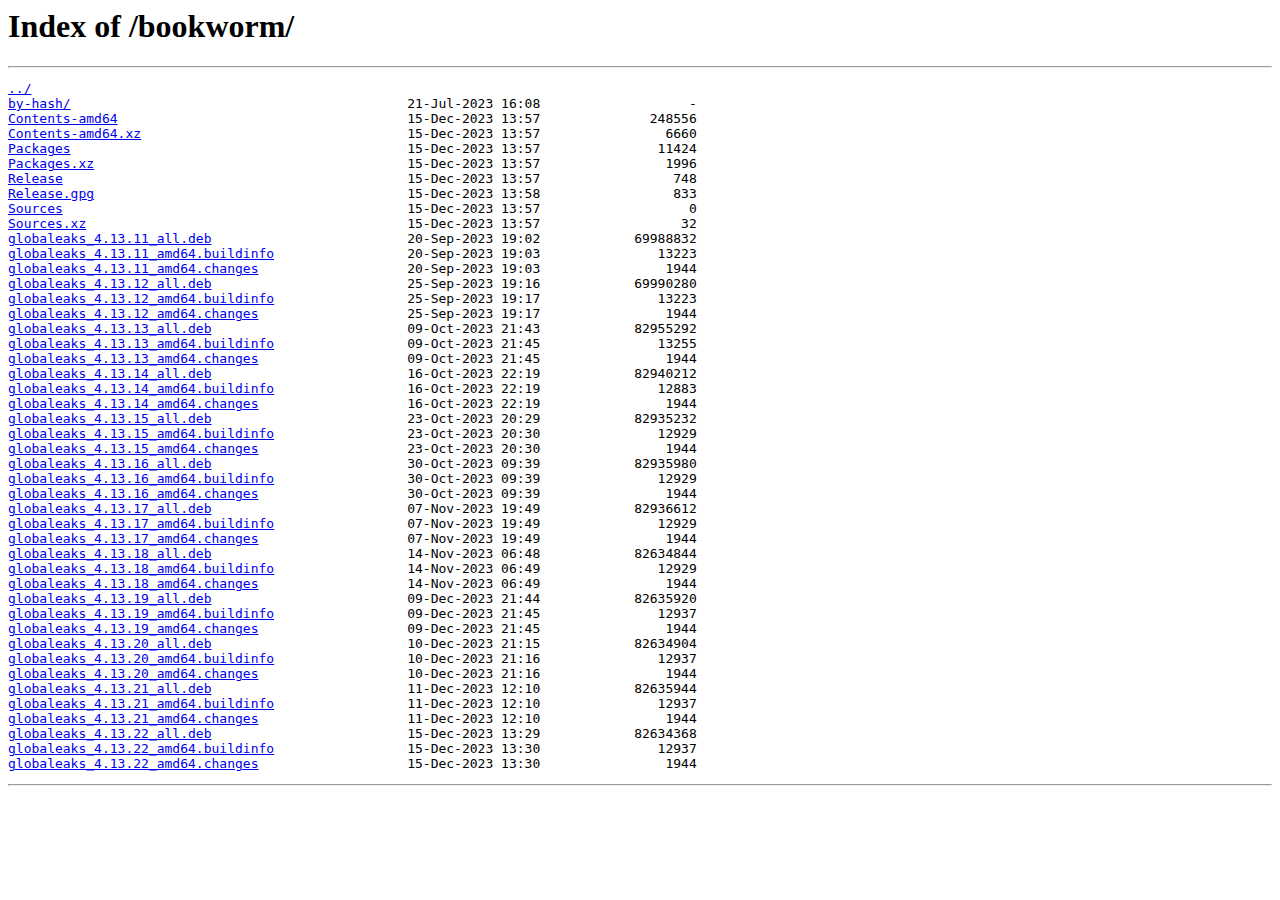
<file: docker/debs/index.html>
<html>
<head><title>Index of /bookworm/</title></head>
<body>
<h1>Index of /bookworm/</h1><hr><pre><a href="../">../</a>
<a href="by-hash/">by-hash/</a>                                           21-Jul-2023 16:08                   -
<a href="Contents-amd64">Contents-amd64</a>                                     15-Dec-2023 13:57              248556
<a href="Contents-amd64.xz">Contents-amd64.xz</a>                                  15-Dec-2023 13:57                6660
<a href="Packages">Packages</a>                                           15-Dec-2023 13:57               11424
<a href="Packages.xz">Packages.xz</a>                                        15-Dec-2023 13:57                1996
<a href="Release">Release</a>                                            15-Dec-2023 13:57                 748
<a href="Release.gpg">Release.gpg</a>                                        15-Dec-2023 13:58                 833
<a href="Sources">Sources</a>                                            15-Dec-2023 13:57                   0
<a href="Sources.xz">Sources.xz</a>                                         15-Dec-2023 13:57                  32
<a href="globaleaks_4.13.11_all.deb">globaleaks_4.13.11_all.deb</a>                         20-Sep-2023 19:02            69988832
<a href="globaleaks_4.13.11_amd64.buildinfo">globaleaks_4.13.11_amd64.buildinfo</a>                 20-Sep-2023 19:03               13223
<a href="globaleaks_4.13.11_amd64.changes">globaleaks_4.13.11_amd64.changes</a>                   20-Sep-2023 19:03                1944
<a href="globaleaks_4.13.12_all.deb">globaleaks_4.13.12_all.deb</a>                         25-Sep-2023 19:16            69990280
<a href="globaleaks_4.13.12_amd64.buildinfo">globaleaks_4.13.12_amd64.buildinfo</a>                 25-Sep-2023 19:17               13223
<a href="globaleaks_4.13.12_amd64.changes">globaleaks_4.13.12_amd64.changes</a>                   25-Sep-2023 19:17                1944
<a href="globaleaks_4.13.13_all.deb">globaleaks_4.13.13_all.deb</a>                         09-Oct-2023 21:43            82955292
<a href="globaleaks_4.13.13_amd64.buildinfo">globaleaks_4.13.13_amd64.buildinfo</a>                 09-Oct-2023 21:45               13255
<a href="globaleaks_4.13.13_amd64.changes">globaleaks_4.13.13_amd64.changes</a>                   09-Oct-2023 21:45                1944
<a href="globaleaks_4.13.14_all.deb">globaleaks_4.13.14_all.deb</a>                         16-Oct-2023 22:19            82940212
<a href="globaleaks_4.13.14_amd64.buildinfo">globaleaks_4.13.14_amd64.buildinfo</a>                 16-Oct-2023 22:19               12883
<a href="globaleaks_4.13.14_amd64.changes">globaleaks_4.13.14_amd64.changes</a>                   16-Oct-2023 22:19                1944
<a href="globaleaks_4.13.15_all.deb">globaleaks_4.13.15_all.deb</a>                         23-Oct-2023 20:29            82935232
<a href="globaleaks_4.13.15_amd64.buildinfo">globaleaks_4.13.15_amd64.buildinfo</a>                 23-Oct-2023 20:30               12929
<a href="globaleaks_4.13.15_amd64.changes">globaleaks_4.13.15_amd64.changes</a>                   23-Oct-2023 20:30                1944
<a href="globaleaks_4.13.16_all.deb">globaleaks_4.13.16_all.deb</a>                         30-Oct-2023 09:39            82935980
<a href="globaleaks_4.13.16_amd64.buildinfo">globaleaks_4.13.16_amd64.buildinfo</a>                 30-Oct-2023 09:39               12929
<a href="globaleaks_4.13.16_amd64.changes">globaleaks_4.13.16_amd64.changes</a>                   30-Oct-2023 09:39                1944
<a href="globaleaks_4.13.17_all.deb">globaleaks_4.13.17_all.deb</a>                         07-Nov-2023 19:49            82936612
<a href="globaleaks_4.13.17_amd64.buildinfo">globaleaks_4.13.17_amd64.buildinfo</a>                 07-Nov-2023 19:49               12929
<a href="globaleaks_4.13.17_amd64.changes">globaleaks_4.13.17_amd64.changes</a>                   07-Nov-2023 19:49                1944
<a href="globaleaks_4.13.18_all.deb">globaleaks_4.13.18_all.deb</a>                         14-Nov-2023 06:48            82634844
<a href="globaleaks_4.13.18_amd64.buildinfo">globaleaks_4.13.18_amd64.buildinfo</a>                 14-Nov-2023 06:49               12929
<a href="globaleaks_4.13.18_amd64.changes">globaleaks_4.13.18_amd64.changes</a>                   14-Nov-2023 06:49                1944
<a href="globaleaks_4.13.19_all.deb">globaleaks_4.13.19_all.deb</a>                         09-Dec-2023 21:44            82635920
<a href="globaleaks_4.13.19_amd64.buildinfo">globaleaks_4.13.19_amd64.buildinfo</a>                 09-Dec-2023 21:45               12937
<a href="globaleaks_4.13.19_amd64.changes">globaleaks_4.13.19_amd64.changes</a>                   09-Dec-2023 21:45                1944
<a href="globaleaks_4.13.20_all.deb">globaleaks_4.13.20_all.deb</a>                         10-Dec-2023 21:15            82634904
<a href="globaleaks_4.13.20_amd64.buildinfo">globaleaks_4.13.20_amd64.buildinfo</a>                 10-Dec-2023 21:16               12937
<a href="globaleaks_4.13.20_amd64.changes">globaleaks_4.13.20_amd64.changes</a>                   10-Dec-2023 21:16                1944
<a href="globaleaks_4.13.21_all.deb">globaleaks_4.13.21_all.deb</a>                         11-Dec-2023 12:10            82635944
<a href="globaleaks_4.13.21_amd64.buildinfo">globaleaks_4.13.21_amd64.buildinfo</a>                 11-Dec-2023 12:10               12937
<a href="globaleaks_4.13.21_amd64.changes">globaleaks_4.13.21_amd64.changes</a>                   11-Dec-2023 12:10                1944
<a href="globaleaks_4.13.22_all.deb">globaleaks_4.13.22_all.deb</a>                         15-Dec-2023 13:29            82634368
<a href="globaleaks_4.13.22_amd64.buildinfo">globaleaks_4.13.22_amd64.buildinfo</a>                 15-Dec-2023 13:30               12937
<a href="globaleaks_4.13.22_amd64.changes">globaleaks_4.13.22_amd64.changes</a>                   15-Dec-2023 13:30                1944
</pre><hr></body>
</html>
</file>
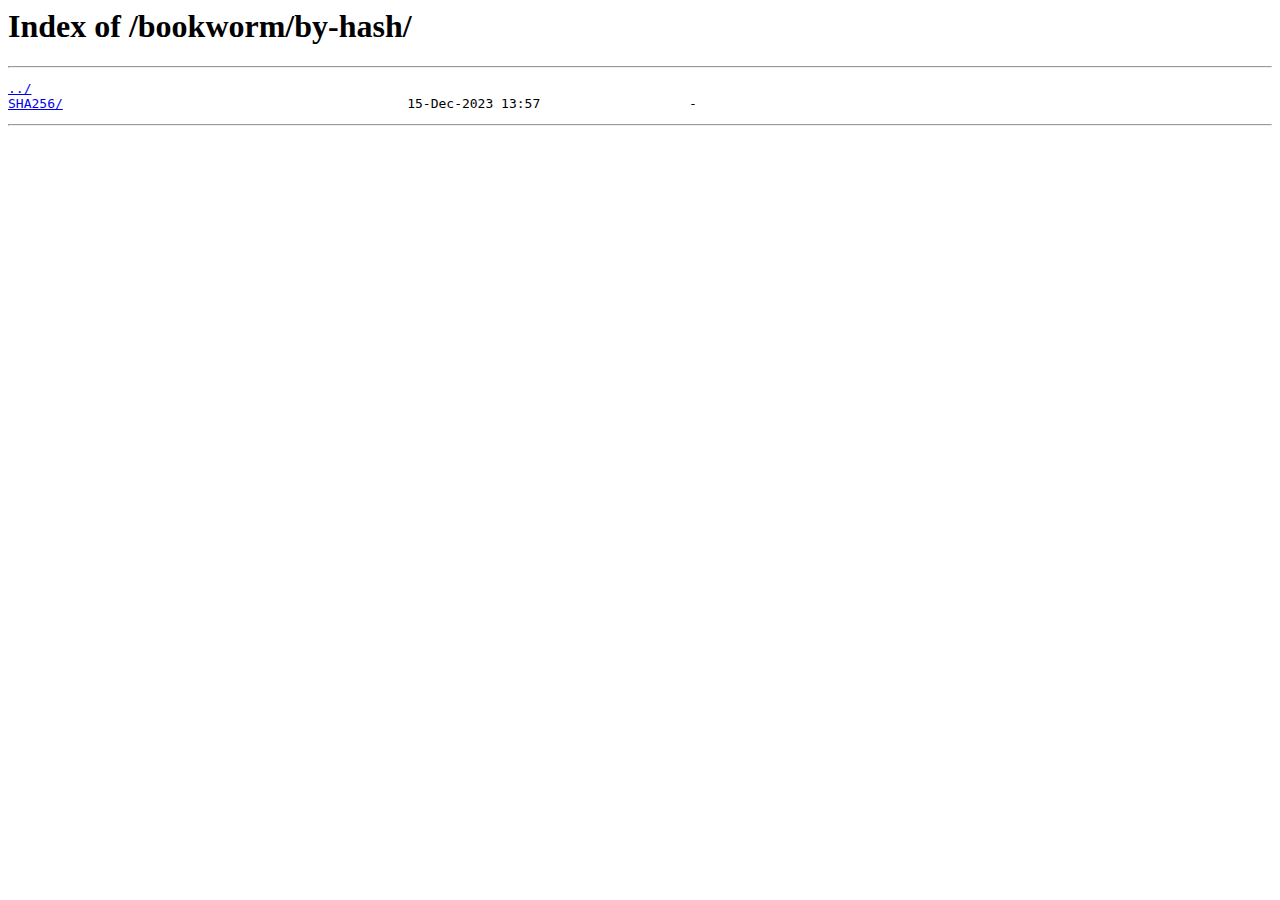
<file: docker/debs/by-hash/index.html>
<html>
<head><title>Index of /bookworm/by-hash/</title></head>
<body>
<h1>Index of /bookworm/by-hash/</h1><hr><pre><a href="../">../</a>
<a href="SHA256/">SHA256/</a>                                            15-Dec-2023 13:57                   -
</pre><hr></body>
</html>
</file>
